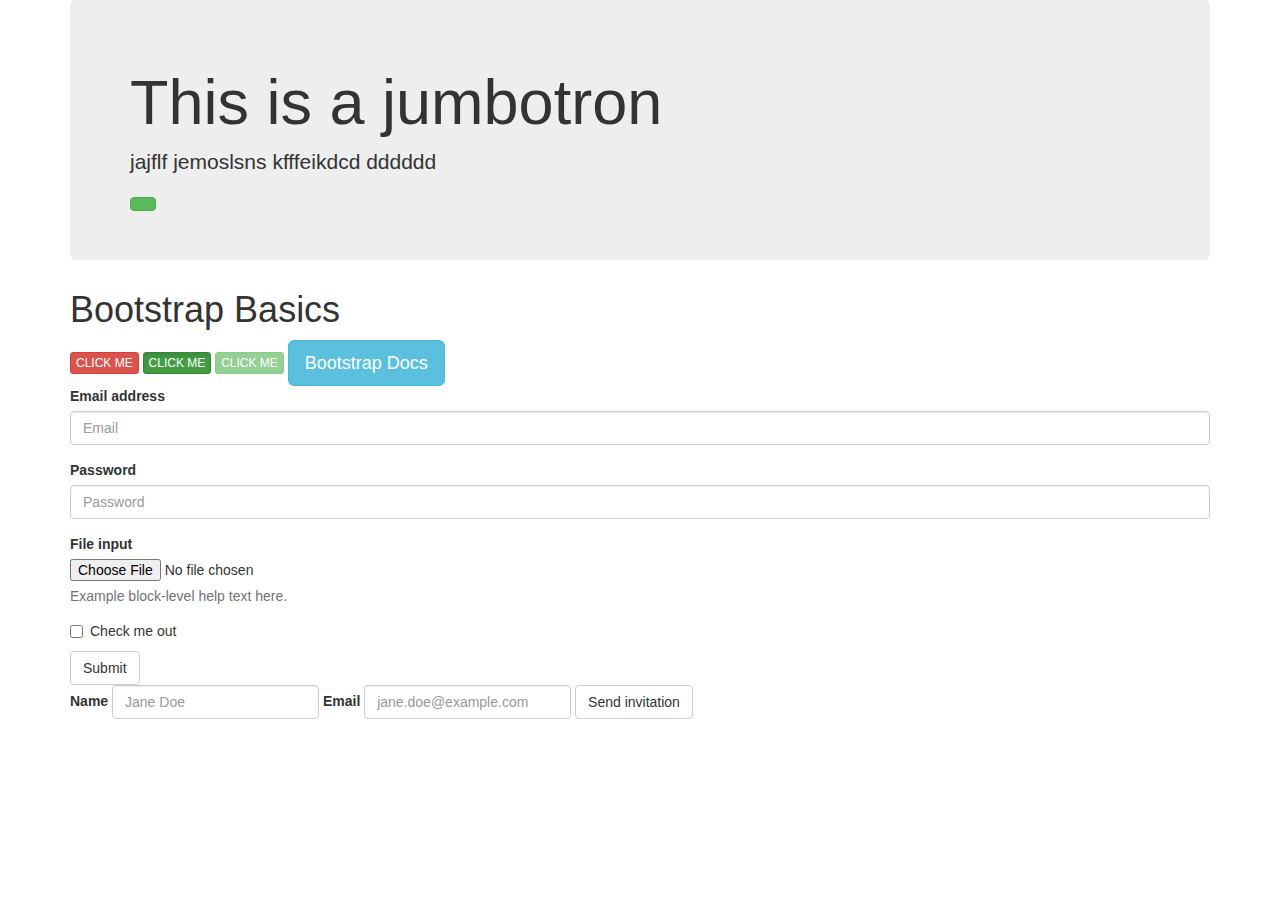
<file: index.html>
<!DOCTYPE html>
<html lang="en">
<head>
    <meta charset="UTF-8">
    <meta name="viewport" content="width=device-width, initial-scale=1.0">
    <meta http-equiv="X-UA-Compatible" content="ie=edge">
    <title>Bootstrap Basics</title>
    <link rel="stylesheet" href="https://maxcdn.bootstrapcdn.com/bootstrap/3.3.7/css/bootstrap.min.css" integrity="sha384-BVYiiSIFeK1dGmJRAkycuHAHRg32OmUcww7on3RYdg4Va+PmSTsz/K68vbdEjh4u" crossorigin="anonymous"></head>
<body>
    
    <div class="container">
        <div class="jumbotron">
            <h1>This is a jumbotron</h1>
            <p>jajflf jemoslsns kfffeikdcd dddddd</p>
            <button class="btn btn-success btn-large"></button>
        </div>
        
        <h1>Bootstrap Basics</h1>
        <button class="btn btn-danger btn-xs">CLICK ME</button>
        <button class="btn btn-success btn-xs active">CLICK ME</button>
        <button class="btn btn-success btn-xs" disabled="disabled">CLICK ME</button>
        <a href="http://www.getbootstrap.com" class="btn btn-info btn-lg">Bootstrap Docs</a>


        <form>
            <div class="form-group">
                <label for="exampleInputEmail1">Email address</label>
                <input type="email" class="form-control" id="exampleInputEmail1" placeholder="Email">
            </div>
            <div class="form-group">
                <label for="exampleInputPassword1">Password</label>
                <input type="password" class="form-control" id="exampleInputPassword1" placeholder="Password">
            </div>
            <div class="form-group">
                <label for="exampleInputFile">File input</label>
                <input type="file" id="exampleInputFile">
                <p class="help-block">Example block-level help text here.</p>
            </div>
            <div class="checkbox">
                <label>
                <input type="checkbox"> Check me out
                </label>
            </div>
            <button type="submit" class="btn btn-default">Submit</button>
        </form>

        <form class="form-inline">
            <div class="form-group">
                <label for="exampleInputName2">Name</label>
                <input type="text" class="form-control" id="exampleInputName2" placeholder="Jane Doe">
            </div>
            <div class="form-group">
                <label for="exampleInputEmail2">Email</label>
                <input type="email" class="form-control" id="exampleInputEmail2" placeholder="jane.doe@example.com">
            </div>
            <button type="submit" class="btn btn-default">Send invitation</button>
        </form>
              

    </div>
    
</body>
</html>
</file>
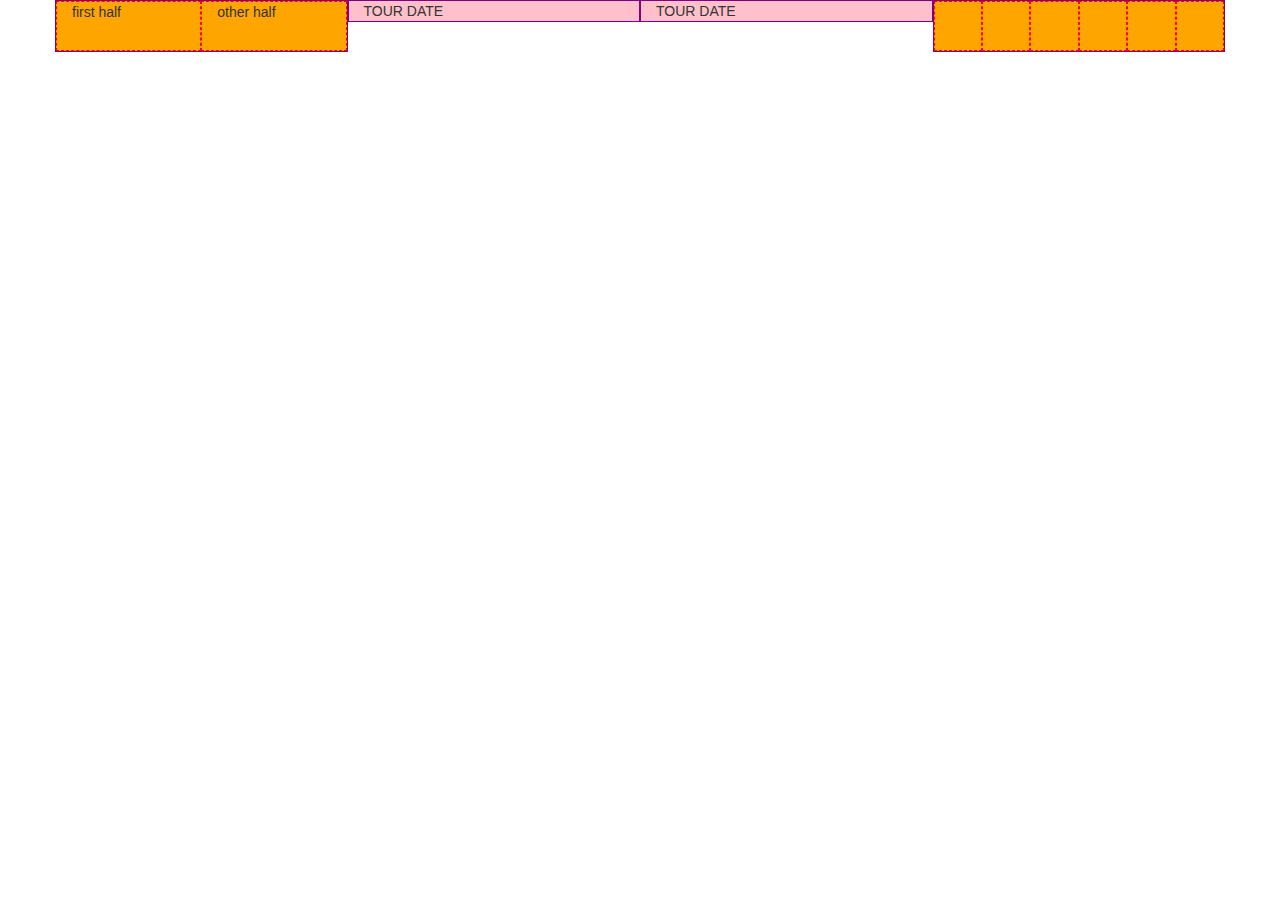
<file: 03-the-grid-system/index.html>
<!DOCTYPE html>
<html lang="en">
<head>
    <meta charset="UTF-8">
    <meta name="viewport" content="width=device-width, initial-scale=1.0">
    <meta http-equiv="X-UA-Compatible" content="ie=edge">
    <title>Bootstrap Grid System</title>
    <link rel="stylesheet" href="https://maxcdn.bootstrapcdn.com/bootstrap/3.3.7/css/bootstrap.min.css" integrity="sha384-BVYiiSIFeK1dGmJRAkycuHAHRg32OmUcww7on3RYdg4Va+PmSTsz/K68vbdEjh4u" crossorigin="anonymous"></head>
    <style type="text/css">
    .pink {
        background: pink;
        border: 1px solid purple;
    }
    .orange {
        background: orange;
        border: 1px dashed red;
        height: 50px
    }
    </style>
</head>
<body>
    <div class="container">
        <!-- <div class="row">
            <div class="col-lg-1 col-md-2 pink">COL LG 1</div>
            <div class="col-lg-1 col-md-2 pink">COL LG 1</div>
            <div class="col-lg-1 col-md-2 pink">COL LG 1</div>
            <div class="col-lg-1 col-md-2 pink">COL LG 1</div>
            <div class="col-lg-1 col-md-2 pink">COL LG 1</div>
            <div class="col-lg-1 col-md-2 pink">COL LG 1</div>
            <div class="col-lg-1 col-md-2 pink">COL LG 1</div>
            <div class="col-lg-1 col-md-2 pink">COL LG 1</div>
            <div class="col-lg-1 col-md-2 pink">COL LG 1</div>
            <div class="col-lg-1 col-md-2 pink">COL LG 1</div>
            <div class="col-lg-1 col-md-2 pink">COL LG 1</div>
            <div class="col-lg-1 col-md-2 pink">COL LG 1</div>
        </div> -->
        <div class="row">
            <div class="col-md-3 col-sm-6 pink">
                <div class="row">
                    <div class="col-lg-6 orange">first half</div>
                    <div class="col-lg-6 orange">other half</div>
                </div>
            </div>
            <div class="col-md-3 col-sm-6 pink">TOUR DATE</div>
            <div class="col-md-3 col-sm-6 pink">TOUR DATE</div>
            <div class="col-md-3 col-sm-6 pink">
                <div class="row">
                    <div class="col-lg-2 orange"></div>
                    <div class="col-lg-2 orange"></div>
                    <div class="col-lg-2 orange"></div>
                    <div class="col-lg-2 orange"></div>
                    <div class="col-lg-2 orange"></div>
                    <div class="col-lg-2 orange"></div>
                </div>
            </div>
        </div>


    </div>
</body>
</html>
</file>
